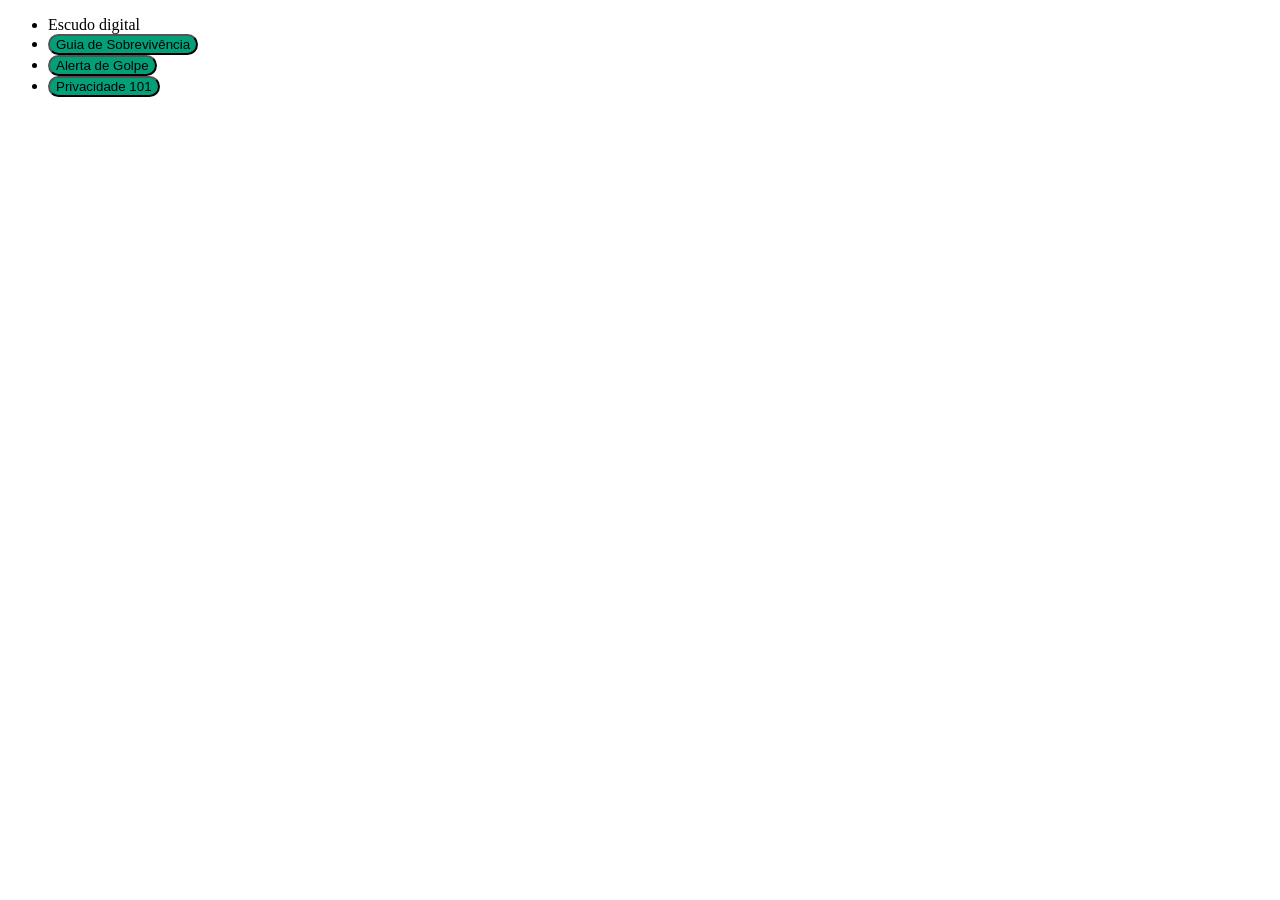
<file: bussola_digital/frontend/index.html>
<!DOCTYPE html>
<html lang="en">
<head>
    <meta charset="UTF-8">
    <meta name="viewport" content="width=device-width, initial-scale=1.0">
    <title>Document</title>
    <link rel="stylesheet" href="style.css">
</head>

<body>
    
    
    <ul class="escudoD">
        <li>Escudo digital</li>
    
        <li><button class="btn">Guia de Sobrevivência</button></li> 

        <li><button class="btn">Alerta de Golpe</button></li> 
    
        <li><button class="btn">Privacidade 101</button></li> 
    </ul>





</body>
</html>
</file>
<file: bussola_digital/frontend/style.css>
.btn{
    border-radius: 12px;
    background-color: rgb(2, 160, 121);
}
</file>
